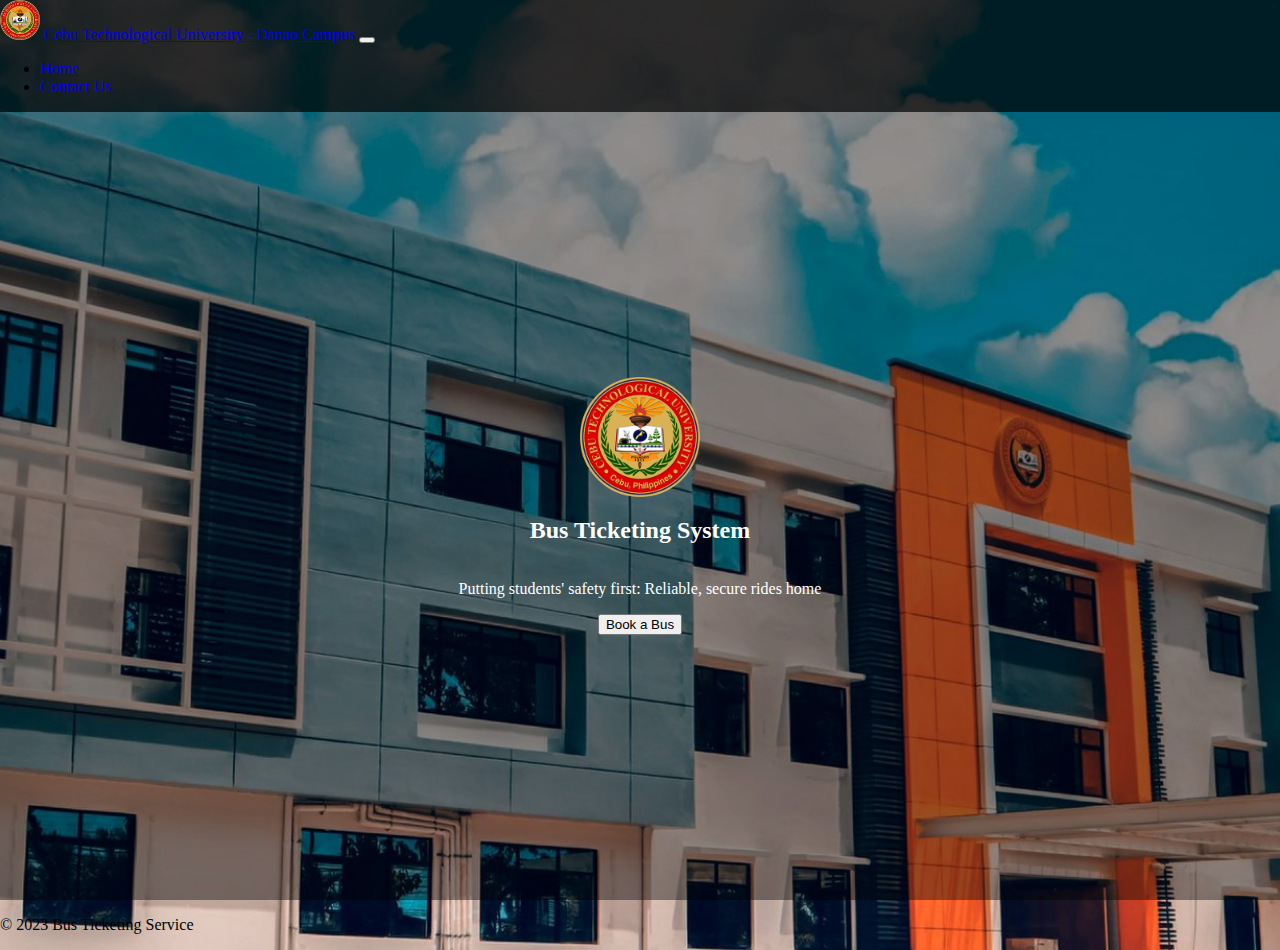
<file: index.html>
<!DOCTYPE html>
<html lang="en">
  <head>
    <meta charset="UTF-8" />
    <meta name="viewport" content="width=device-width, initial-scale=1.0" />
    <link rel="icon" href="ctudanaologo.ico" type="image/x-icon" />
    <link
      href="https://cdn.jsdelivr.net/npm/bootstrap@5.0.2/dist/css/bootstrap.min.css"
      rel="stylesheet"
      integrity="sha384-EVSTQN3/azprG1Anm3QDgpJLIm9Nao0Yz1ztcQTwFspd3yD65VohhpuuCOmLASjC"
      crossorigin="anonymous" />
    <style>
      body,
      .wrapper {
        position: relative;
        margin: 0;
        display: flex;
        flex-direction: column;
        min-height: 100vh;
        background: url("img_assets/web-bg.jpg") center no-repeat;
        background-size: cover;
      }

      .wrapper {
        background: rgba(0, 0, 0, 0.4);
      }

      .navbar {
        background-color: rgba(0, 0, 0, 0.7) !important;
      }

      .container-centered {
        position: relative;
        display: flex;
        flex-direction: column;
        justify-content: center;
        align-items: center;
        flex-grow: 1;
        color: white;
      }

      .navbar-brand {
        white-space: nowrap;
      }

      .lead {
        color: white;
      }

      @media (max-width: 576px) {
        .navbar-brand {
          font-size: 14px;
        }
      }
    </style>
    <title>Bus Ticketing System</title>
  </head>

  <body>
    <div class="wrapper">
      <nav class="navbar navbar-expand-lg navbar-dark bg-dark">
        <div class="container">
          <img src="img_assets/ctu-logo.png" alt="Logo" height="40" />
          <a class="navbar-brand mx-3" href="index.html"
            >Cebu Technological University - Danao Campus</a
          >
          <button
            class="navbar-toggler"
            type="button"
            data-bs-toggle="collapse"
            data-bs-target="#navbarNav"
            aria-controls="navbarNav"
            aria-expanded="false"
            aria-label="Toggle navigation">
            <span class="navbar-toggler-icon"></span>
          </button>
          <div class="collapse navbar-collapse" id="navbarNav">
            <ul class="navbar-nav ms-auto">
              <li class="nav-item">
                <a class="nav-link" href="index.html">Home</a>
              </li>
              <li class="nav-item">
                <a class="nav-link" href="contact.html">Contact Us</a>
              </li>
            </ul>
          </div>
        </div>
      </nav>
      <div class="container-centered my-5 text-center">
        <img
          src="img_assets/ctu-logo.png"
          alt="Description of the image"
          class="img-fluid"
          style="width: 120px; height: auto" />
        <h2 class="display-3"><strong>Bus Ticketing System</strong></h2>
        <p class="lead">
          Putting students' safety first: Reliable, secure rides home
        </p>
        <button
          id="bookButton"
          class="btn btn-success btn-lg"
          onclick="redirectToRouteSelection()">
          Book a Bus
        </button>
        <script>
          function redirectToRouteSelection() {
            window.location.href = "rev/route_selection.php";
          }
        </script>
      </div>
    </div>
    <footer class="bg-dark text-white text-center py-3">
      <div class="container">
        <p>&copy; 2023 Bus Ticketing Service</p>
      </div>
    </footer>
    <script
      src="https://cdn.jsdelivr.net/npm/bootstrap@5.0.2/dist/js/bootstrap.bundle.min.js"
      integrity="sha384-MrcW6ZMFYlzcLA8Nl+NtUVF0sA7MsXsP1UyJoMp4YLEuNSfAP+JcXn/tWtIaxVXM"
      crossorigin="anonymous"></script>
  </body>
</html>
</file>
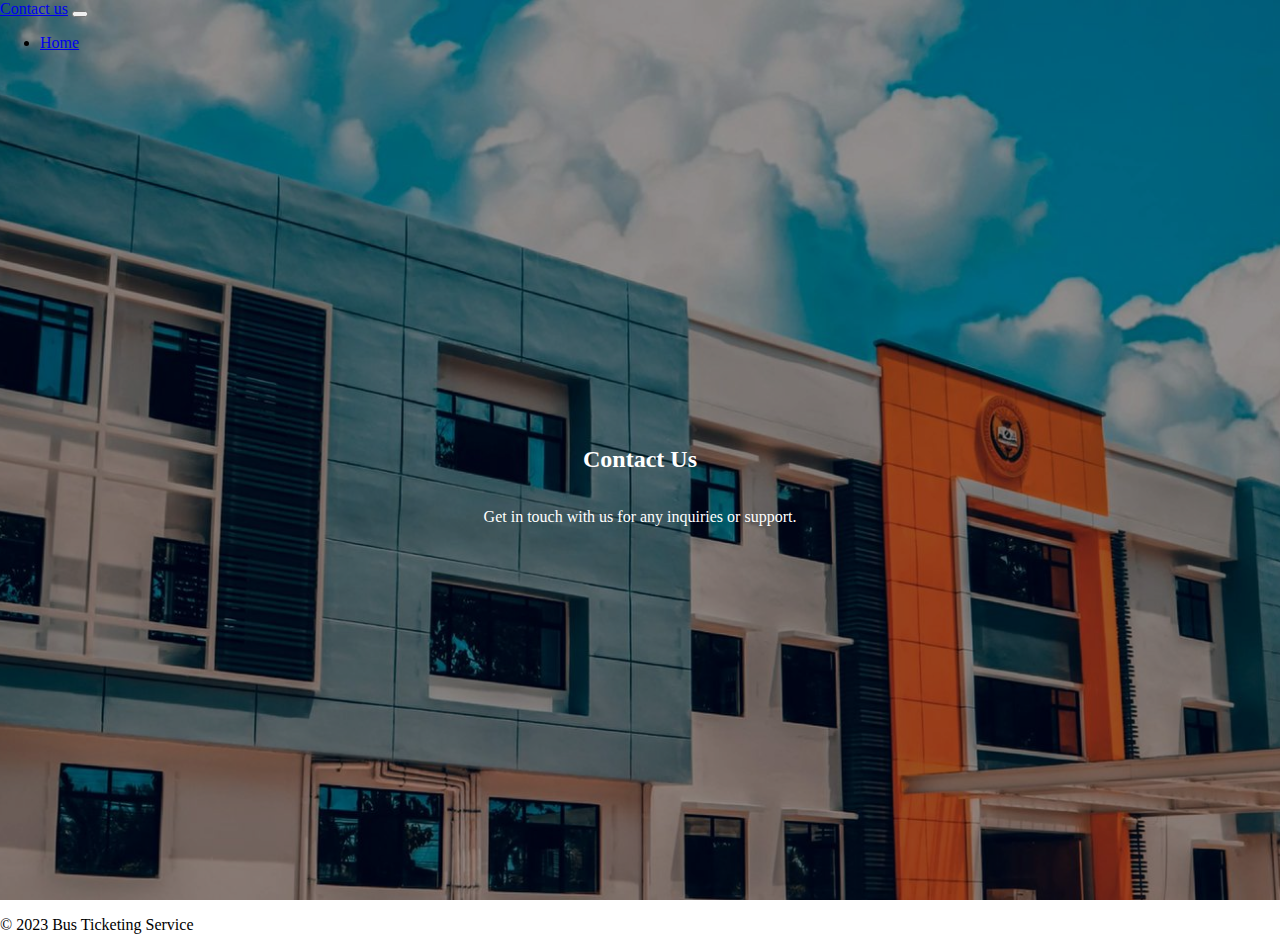
<file: contact.html>
<!DOCTYPE html>
<html lang="en">
  <head>
    <meta charset="UTF-8" />
    <meta name="viewport" content="width=device-width, initial-scale=1.0" />
    <link
      href="https://cdn.jsdelivr.net/npm/bootstrap@5.0.2/dist/css/bootstrap.min.css"
      rel="stylesheet"
      integrity="sha384-EVSTQN3/azprG1Anm3QDgpJLIm9Nao0Yz1ztcQTwFspd3yD65VohhpuuCOmLASjC"
      crossorigin="anonymous" />
    <link rel="stylesheet" href="css/styles.css" />
    <style>
      body {
        position: relative;
        margin: 0;
        display: flex;
        flex-direction: column;
        min-height: 100vh;
        background: url("img_assets/web-bg.jpg") center no-repeat;
        background-size: cover;
      }
      .wrapper {
        background: rgba(0, 0, 0, 0.4);
      }
      .container-centered {
        position: relative;
        z-index: 1;
        display: flex;
        flex-direction: column;
        justify-content: center;
        align-items: center;
        flex-grow: 1;
        color: white;
      }
      @media (max-width: 576px) {
        .navbar-brand {
          font-size: 14px;
        }
      }
    </style>
    <title>Bus Ticketing System</title>
  </head>
  <body>
    <div class="wrapper">
      <nav class="navbar navbar-expand-lg navbar-dark bg-dark">
        <div class="container">
          <a class="navbar-brand" href="contact.html">Contact us</a>
          <button
            class="navbar-toggler"
            type="button"
            data-bs-toggle="collapse"
            data-bs-target="#navbarNav"
            aria-controls="navbarNav"
            aria-expanded="false"
            aria-label="Toggle navigation">
            <span class="navbar-toggler-icon"></span>
          </button>
          <div class="collapse navbar-collapse" id="navbarNav">
            <ul class="navbar-nav ml-auto">
              <li class="nav-item">
                <a class="nav-link" href="index.html">Home</a>
              </li>
            </ul>
          </div>
        </div>
      </nav>
      <div class="container-centered my-5 text-center">
        <h2 class="display-3"><strong>Contact Us</strong></h2>
        <p class="lead">Get in touch with us for any inquiries or support.</p>
      </div>
    </div>
    <footer class="bg-dark text-white text-center py-3">
      <div class="container">
        <p>&copy; 2023 Bus Ticketing Service</p>
      </div>
    </footer>
    <script
      src="https://cdn.jsdelivr.net/npm/bootstrap@5.0.2/dist/js/bootstrap.bundle.min.js"
      integrity="sha384-MrcW6ZMFYlzcLA8Nl+NtUVF0sA7MsXsP1UyJoMp4YLEuNSfAP+JcXn/tWtIaxVXM"
      crossorigin="anonymous"></script>
  </body>
</html>
</file>
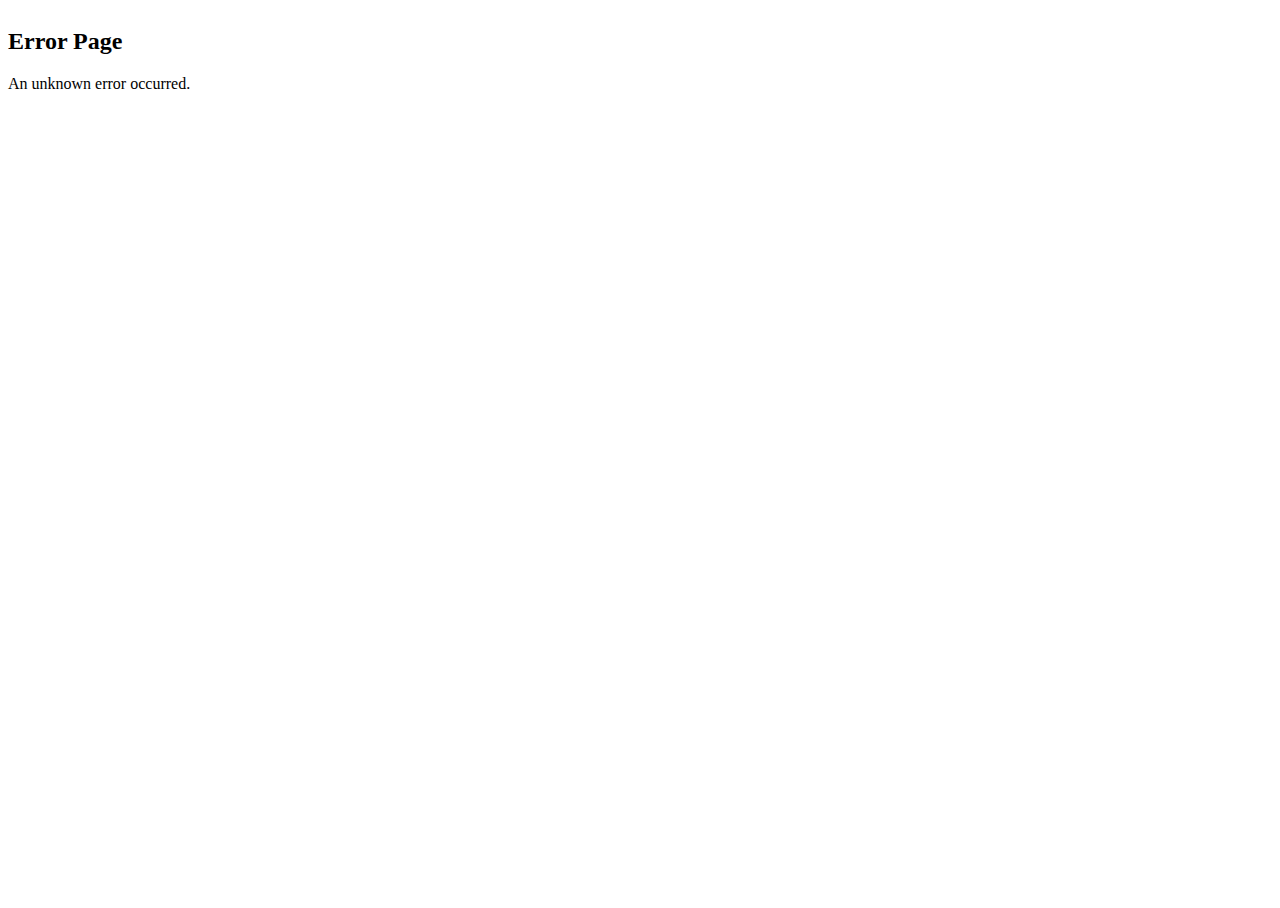
<file: error_1.html>
<!DOCTYPE html>
<html lang="en">
<head>
    <meta charset="UTF-8">
    <meta name="viewport" content="width=device-width, initial-scale=1.0">
    <link href="https://cdn.jsdelivr.net/npm/bootstrap@5.0.2/dist/css/bootstrap.min.css" rel="stylesheet" integrity="sha384-EVSTQN3/azprG1Anm3QDgpJLIm9Nao0Yz1ztcQTwFspd3yD65VohhpuuCOmLASjC" crossorigin="anonymous">
    <link rel="stylesheet" href="styles.css">
    <title>Error</title>
</head>
<body>
    <div class="wrapper">
        <main class="container my-5">
            <section class="mb-4 px-3 text-center">
                <div class="container">
                    <h2>Error Page</h2>
                    <div id="errorMessage">An error occurred.</div>
                </div>
            </section>
        </main>
    </div>
    <script>
        // Retrieve the error code from the URL
        const urlParams = new URLSearchParams(window.location.search);
        const errorCode = urlParams.get('error');

        // Display an error message based on the error code
        const errorMessageElement = document.getElementById('errorMessage');
        if (errorCode === '1') {
            errorMessageElement.textContent = 'Error 1: Something went wrong.';
        } else {
            errorMessageElement.textContent = 'An unknown error occurred.';
        }
    </script>
</body>
</html>
</file>
<file: css/styles.css>
html,
body {
  height: 100%;
}

.wrapper {
  min-height: 100%;
  display: flex;
  flex-direction: column;
}
</file>
<file: styles.css>
html,
body {
  height: 100%;
}

.wrapper {
  min-height: 90%;
  display: flex;
  flex-direction: column;
}
</file>
